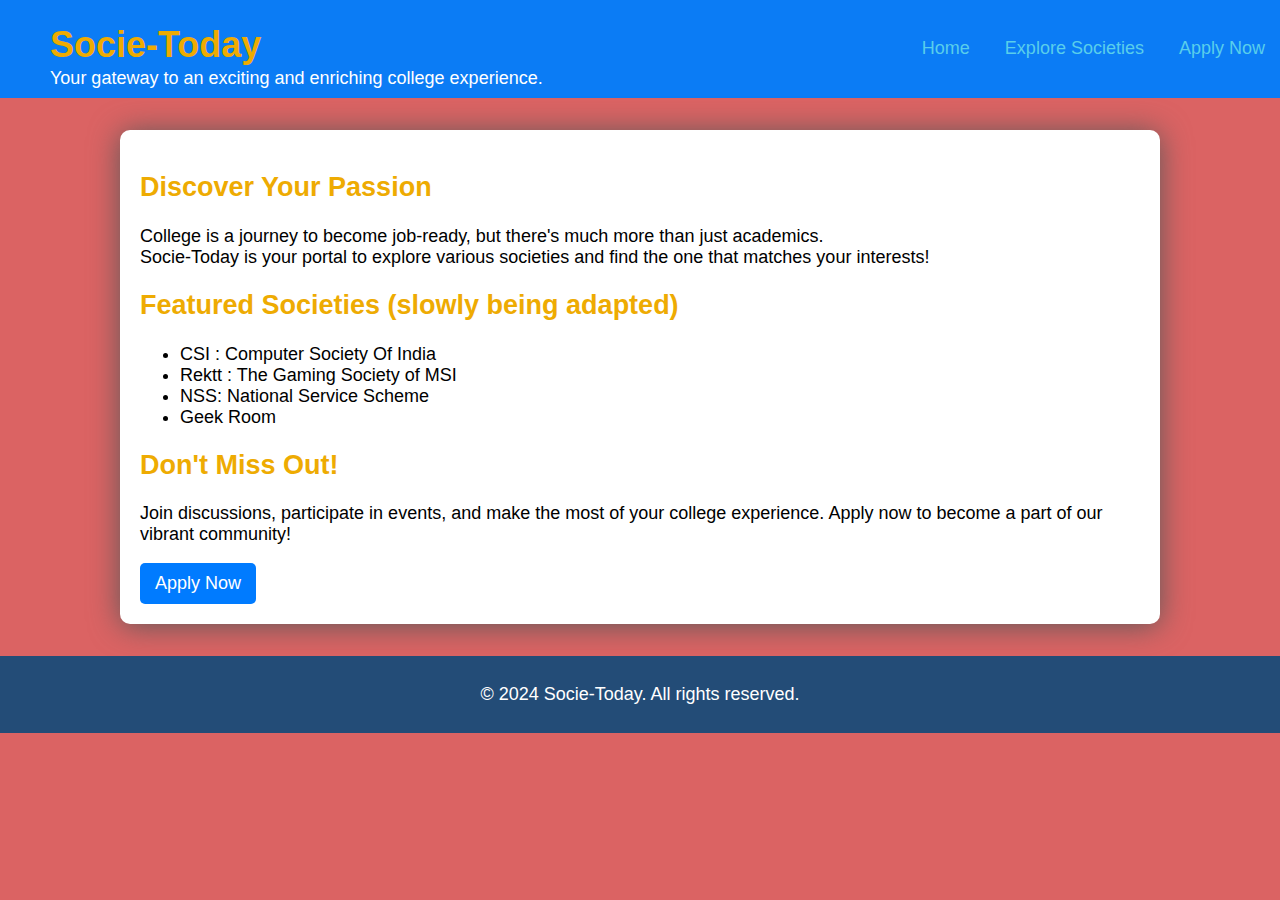
<file: index.html>
<!DOCTYPE html>
<html lang="en">
<head>
    <meta charset="UTF-8">
    <meta name="viewport" content="width=device-width, initial-scale=1.0">
    <title>Welcome to Socie-Today</title>
    <link rel="stylesheet" href="styles.css">
</head>
<body>
    <header>
        <h1 id="title-head">Socie-Today</h1>
        <p id="title-head">Your gateway to an exciting and enriching college experience.</p>
        <nav>
            <ul>
                <li><a href="index.html">Home</a></li>
                <li><a href="societies.html">Explore Societies</a></li>
                <li><a href="apply.html">Apply Now</a></li>
            </ul>
        </nav>
    </header>

    <main>
        <section id="introduction">
            <h2>Discover Your Passion</h2>
            <p>College is a journey to become job-ready, but there's much more than just academics.<br>Socie-Today is your portal to explore various societies and find the one that matches your interests!</p>
        </section>

        <section id="featured-societies">
            <h2>Featured Societies (slowly being adapted)</h2>
            <ul>
                <li>CSI : Computer Society Of India</li>
                <li>Rektt : The Gaming Society of MSI</li>
                <li>NSS: National Service Scheme</li>
                <li>Geek Room</li>
            </ul>
        </section>

        <section id="call-to-action">
            <h2>Don't Miss Out!</h2>
            <p>Join discussions, participate in events, and make the most of your college experience. Apply now to become a part of our vibrant community!</p>
            <a href="apply.html" class="button">Apply Now</a>
        </section>
    </main>

    <footer>
        <p>&copy; 2024 Socie-Today. All rights reserved.</p>
    </footer>

    <script src="script.js"></script>
</body>
</html>
</file>
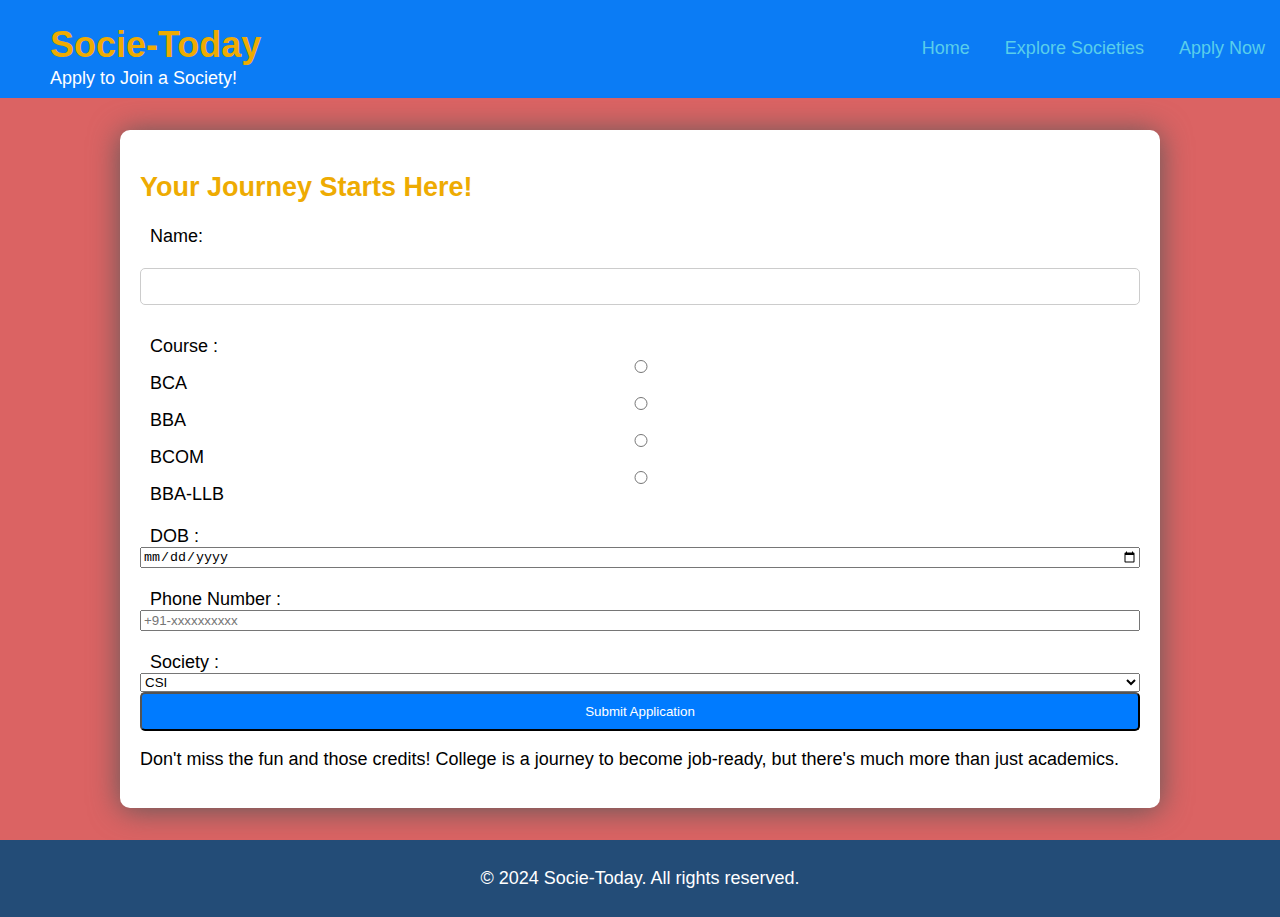
<file: apply.html>
<!DOCTYPE html>
<html lang="en">
<head>
    <meta charset="UTF-8">
    <meta name="viewport" content="width=device-width, initial-scale=1.0">
    <title>Apply - Socie-Today</title>
    <link rel="stylesheet" href="styles.css">
</head>
<body>

<header>
    <h1 id="title-head">Socie-Today</h1>
    <p id="title-head">Apply to Join a Society!</p>
    <nav>
        <ul>
            <li><a href="index.html">Home</a></li>
            <li><a href="societies.html">Explore Societies</a></li>
            <li><a href="apply.html">Apply Now</a></li>
        </ul>
    </nav> 
</header>

<main>

<section id="application-form">
    
    <h2>Your Journey Starts Here!</h2>

   
    <form action="#" method="post">
        
            <label for="name">Name:</label><br />
            <input type="text" id="name" name="name" required /><br />
            <label> Course : </label>
            <input type="radio" id="bca" name="course">
            <label id="course" for="bca">BCA</label>
            <input type="radio" id="bba" name="course">
            <label id="course" for="bba">BBA</label>
            <input type="radio" id="bcom" name="course">
            <label id="course" for="bcom">BCOM</label>
            <input type="radio" id="bballb" name="course">
            <label id="course" for="bballb">BBA-LLB</label><BR>
            <label for="date">DOB : </label>
            <input type="date" id="date" placeholder="dd-mm-yyyy" size="8" pattern="[0-9]{2}-[0-9]{2}-[0-9]{4}" ><br>
            <label for="phone" id="phno">Phone Number : </label>
            <input type="number" id="phno" placeholder="+91-xxxxxxxxxx" pattern="[0-9]{2}-[0-9]{10}" required="yes"><br>
            <label>Society : </label>
            <select id="soc" name="society">
                <option value="volvo">CSI</option>
                <option value="saab">Rektt</option>
                <option value="fiat">NSS</option>
                <option value="audi">Geek Room</option>
              </select>
        
        <input type="submit" value="Submit Application" />
    </form>

    
    <p>Don't miss the fun and those credits! College is a journey to become job-ready, but there's much more than just academics.</p>

</section>

</main>

<footer >
<p>&copy; 2024 Socie-Today. All rights reserved.</p></footer>

<script src="script.js"></script>

</body >
</html >
</file>
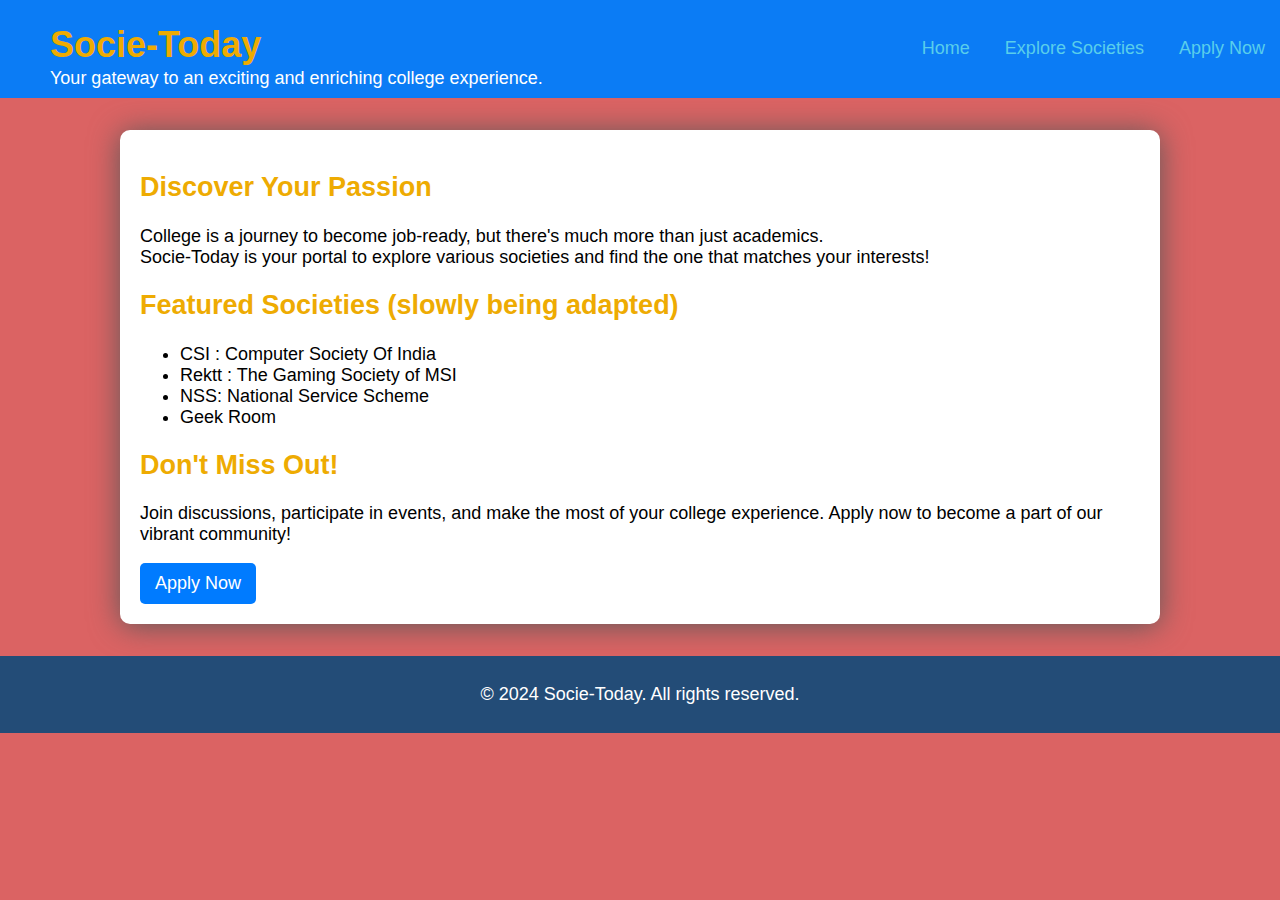
<file: main.html>
<!DOCTYPE html>
<html lang="en">
<head>
    <meta charset="UTF-8">
    <meta name="viewport" content="width=device-width, initial-scale=1.0">
    <title>Welcome to Socie-Today</title>
    <link rel="stylesheet" href="styles.css">
</head>
<body>
    <header>
        <h1 id="title-head">Socie-Today</h1>
        <p id="title-head">Your gateway to an exciting and enriching college experience.</p>
        <nav>
            <ul>
                <li><a href="main.html">Home</a></li>
                <li><a href="societies.html">Explore Societies</a></li>
                <li><a href="apply.html">Apply Now</a></li>
            </ul>
        </nav>
    </header>

    <main>
        <section id="introduction">
            <h2>Discover Your Passion</h2>
            <p>College is a journey to become job-ready, but there's much more than just academics.<br>Socie-Today is your portal to explore various societies and find the one that matches your interests!</p>
        </section>

        <section id="featured-societies">
            <h2>Featured Societies (slowly being adapted)</h2>
            <ul>
                <li>CSI : Computer Society Of India</li>
                <li>Rektt : The Gaming Society of MSI</li>
                <li>NSS: National Service Scheme</li>
                <li>Geek Room</li>
            </ul>
        </section>

        <section id="call-to-action">
            <h2>Don't Miss Out!</h2>
            <p>Join discussions, participate in events, and make the most of your college experience. Apply now to become a part of our vibrant community!</p>
            <a href="apply.html" class="button">Apply Now</a>
        </section>
    </main>

    <footer>
        <p>&copy; 2024 Socie-Today. All rights reserved.</p>
    </footer>

    <script src="script.js"></script>
</body>
</html>
</file>
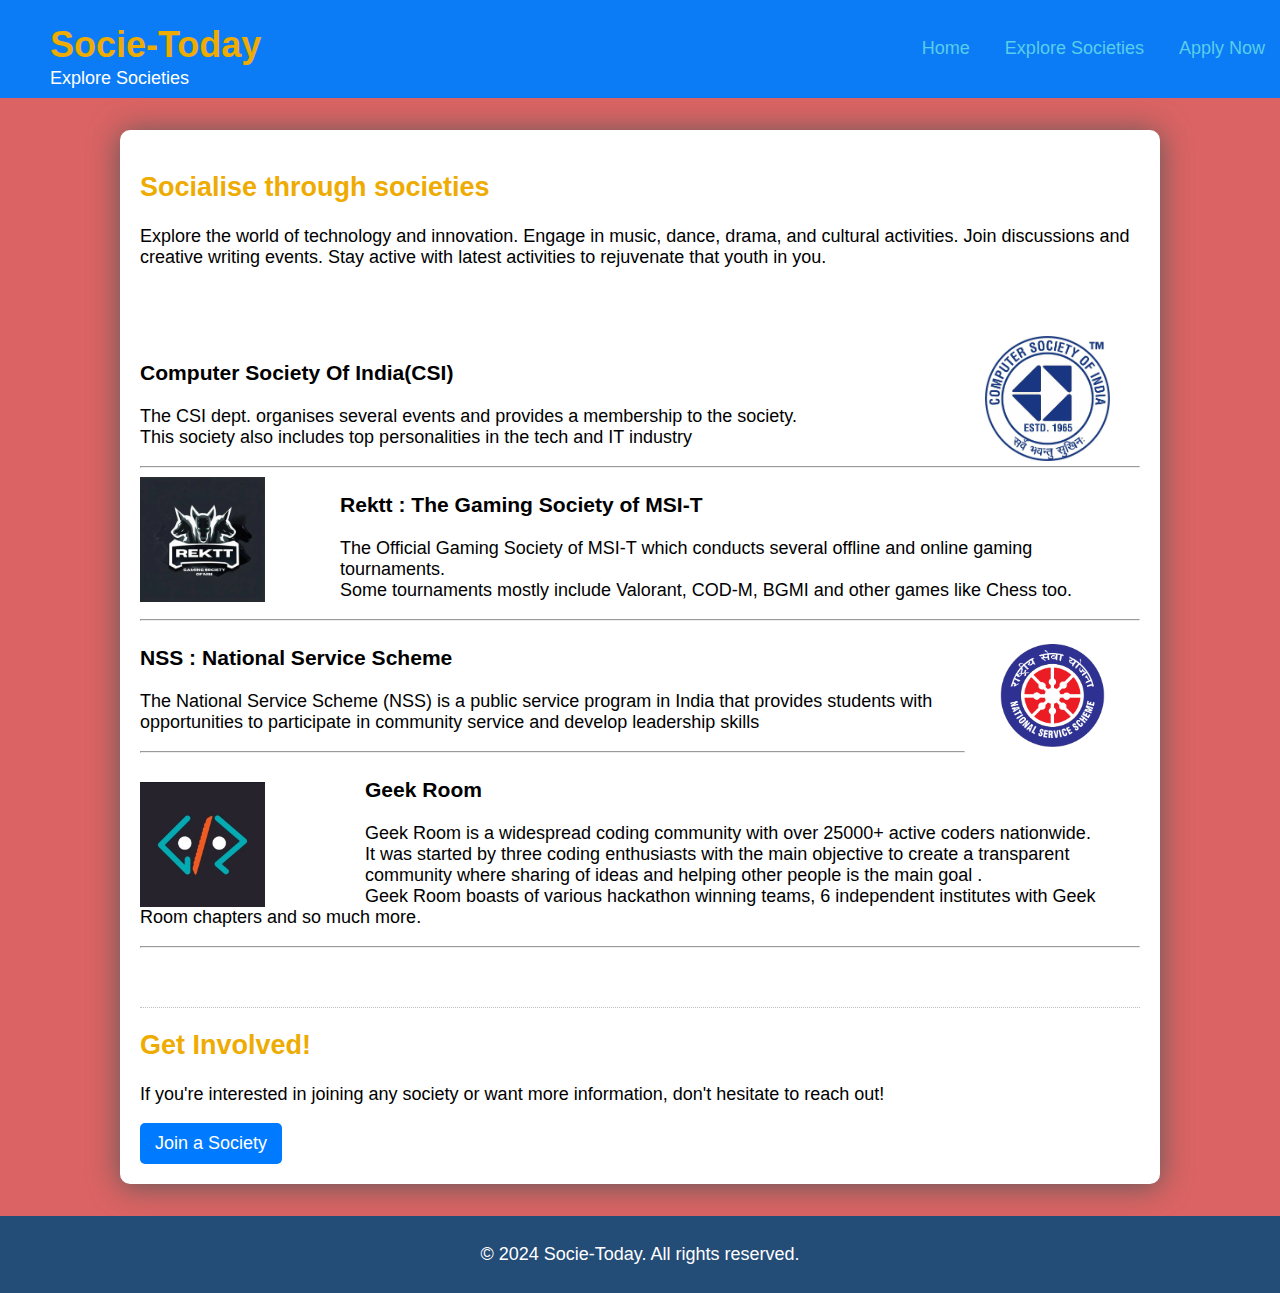
<file: societies.html>
<!DOCTYPE html>
<html lang="en">
<head>
    <meta charset="UTF-8">
    <meta name="viewport" content="width=device-width, initial-scale=1.0">
    <title>Explore Societies - Socie-Today</title>
    <link rel="stylesheet" href="styles.css">
</head>
<body>
    <header>
        <h1 id="title-head">Socie-Today</h1>
        <p id="title-head">Explore Societies</p>
        <nav>
            <ul>
                <li><a href="index.html">Home</a></li>
                <li><a href="societies.html">Explore Societies</a></li>
                <li><a href="apply.html">Apply Now</a></li>
            </ul>
        </nav>
    </header>

    <main>
        <section id="society-overview">
            <h2>Socialise through societies</h2>
            <p>Explore the world of technology and innovation. Engage in music, dance, drama, and cultural activities. Join discussions and creative writing events. Stay active with latest activities to rejuvenate that youth in you.</p>

            <ul class="society-list">
                <li class="society-item">
                    <img id="csi" src="resources/csi.jpg">
                    <h3>Computer Society Of India(CSI)</h3>
                    <p>The CSI dept. organises several events and provides a membership to the society.<br> This society also includes top personalities in the tech and IT industry</p>
                    <hr>
                    <img id="rektt" src="resources/rektt.jpg">
                    <h3>Rektt : The Gaming Society of MSI-T</h3>
                    <p>The Official Gaming Society of MSI-T which conducts several offline and online gaming tournaments.<br>Some tournaments mostly include Valorant, COD-M, BGMI and other games like Chess too. </p>
                    <hr>
                    <img id="nss" src="resources/nss.png">
                    <h3>NSS : National Service Scheme</h3>
                    <p>The National Service Scheme (NSS) is a public service program in India that provides students with opportunities to participate in community service and develop leadership skills</p>
                    <hr>
                    <img id="geek" src="resources/geekroom.jpg">
                    <h3>Geek Room</h3>
                    <p>Geek Room is a widespread coding community with over 25000+ active coders nationwide.<br>It was started by three coding enthusiasts with the main objective to create a transparent community where sharing of ideas and helping other people is the main goal .<br> Geek Room boasts of various hackathon winning teams, 6 independent institutes with Geek Room chapters and so much more.</p>
                    <hr>
                </li>
            </ul>

        </section>


        <section id="join-us">
            <h2>Get Involved!</h2>
            <p>If you're interested in joining any society or want more information, don't hesitate to reach out!</p>
            <a href="apply.html" class="button">Join a Society</a>
        </section>

    </main>

    <footer>
        <p>&copy; 2024 Socie-Today. All rights reserved.</p>
    </footer>

    <script src="script.js"></script>
</body>
</html>
</file>
<file: styles.css>
/* General Styles */

html{
    scroll-behavior: smooth;
    font-size: large;
    font-style:inherit;
}
body {
    font-family: Arial, sans-serif;
    margin: 0;
    padding: 0;
    background-color: #db6363;
    color: #000000;
}

header {
    background: #0b7cf5;
    color: white;
    padding: 20px 0;
}

nav ul {
    list-style-type: none;
    padding-bottom: 1px;
    text-align: right;
}

nav ul li {
    display: inline-flex;
    margin: 0 15px;
    text-align: right;
}

nav ul li a {
    color: rgb(89, 206, 235);
    text-decoration:dashed;
}

nav ul li a:hover {
    text-decoration:double;
    color:#d51616;
}

/* Main Content */
main {
    max-width: 1000px;
    margin: 32px auto;
    padding: 20px;
    background: rgb(255, 255, 255);
    box-shadow: 0 2px 30px #5c5959;
    border-radius: 10px;
}

#title-head{
    position: absolute;
    left:50px
}

h1#title-head{
    top:0px;
}

p#title-head{
    top:50px
}

h1, h2 {
    color: #eeab02;
    font-family:'Gill Sans', 'Gill Sans MT', 'Calibri' , 'Trebuchet MS', sans-serif;
}

h3 {
    margin-top: 25px;
}

ul.society-list {
    list-style-type: none;
    padding-left: 0;
}

.society-item {
    border-bottom: 1.5px dotted #bebebe;
    padding: 50px 0;
}

#csi{
    width:125px;
    float: right;
    padding-right: 30px;
    padding-bottom: 0px;
}

#rektt{
    width:125px;
    float: left;
    padding-right: 75px;

    padding-bottom: 10px;
}

#nss{
    width: 175px;
    float: right;
    padding-right: 0px;
    padding-bottom: 2px;
}

#geek{
    width:125px;;
    float: left;
    padding-right: 100px;
    padding-top: 20px;
}

/* Buttons */
.button {
    display: inline-block;
    background-color: #007BFF;
    color: white;
    padding: 10px 15px;
    text-decoration: none;
    border-radius: 5px;
}

.button:hover {
    background-color: #0056b3;
}

/* Footer */
footer {
    text-align: center;
    padding: 10px 0;
    background-color: #234c77;
    color: white;
}

/* Form Styles */
form {
    display: flex;
    flex-direction:column;;
}

form label {
    margin-bottom: 0px;
    padding-left: 10px;
}


form input[type="text"] {
    padding: 10px;
    margin-bottom: 10px; 
    border-radius: 5px; 
    border: 1px solid #ccc; 
}

form input[type="submit"] {
    background-color: #007BFF; 
    color: white; 
    padding: 10px; 
    border-radius: 5px; 
}
</file>
